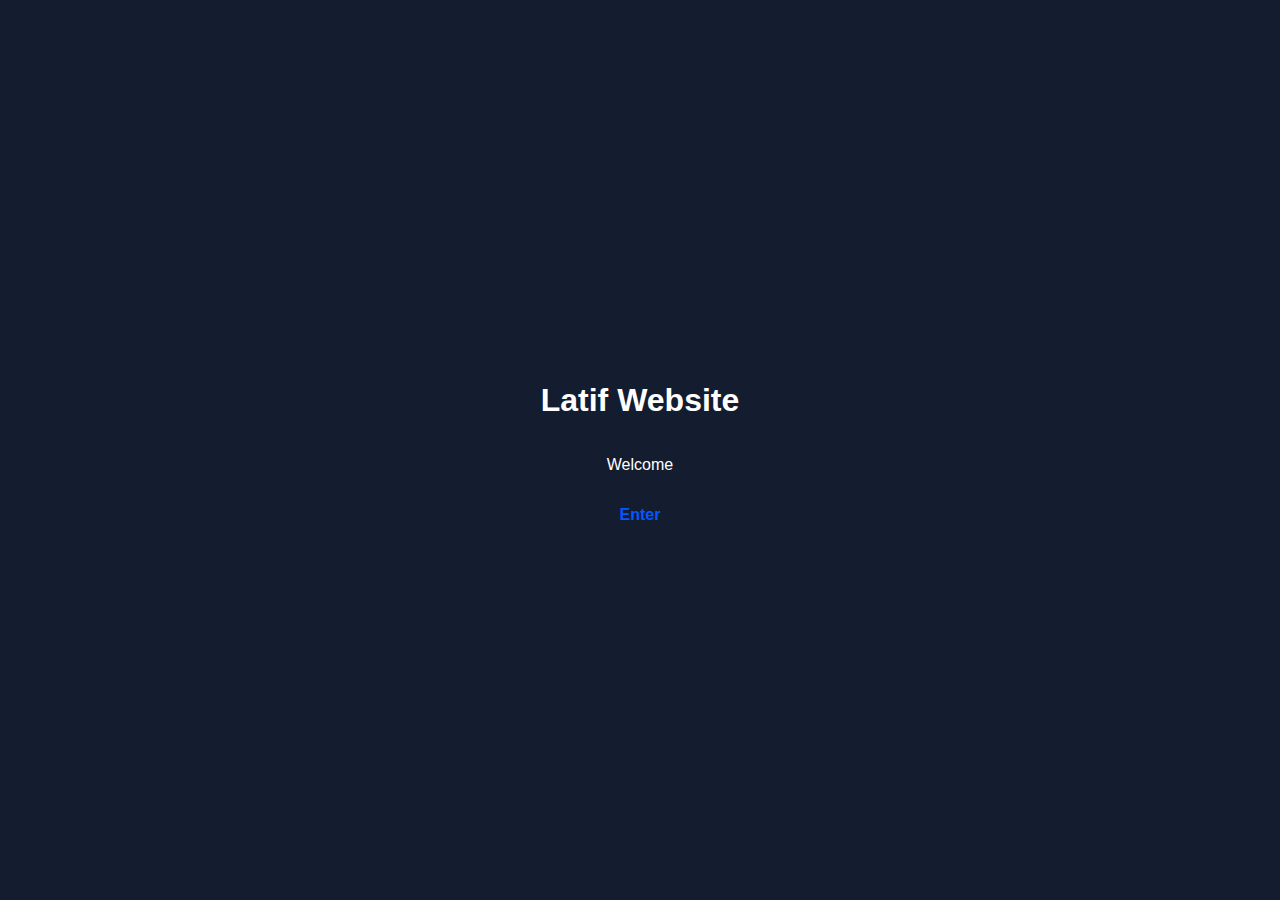
<file: exercice/latif_website/acceuil/acceuil.html>
<!DOCTYPE html>
<html>
  <head>
    <title>Latif Website</title>
    <link rel="stylesheet" type="text/css" href="style.css" />
    <link
      href="../site_photo/photo/lockalien.jpg"
      rel="icon"
      type="image/jpg"/>
  </head>
  <body>
    <h1>Latif Website</h1>
    <p>Welcome</p>
    <p><a href="../site/website.html">Enter</a></p>
  </body>
</html>
</file>
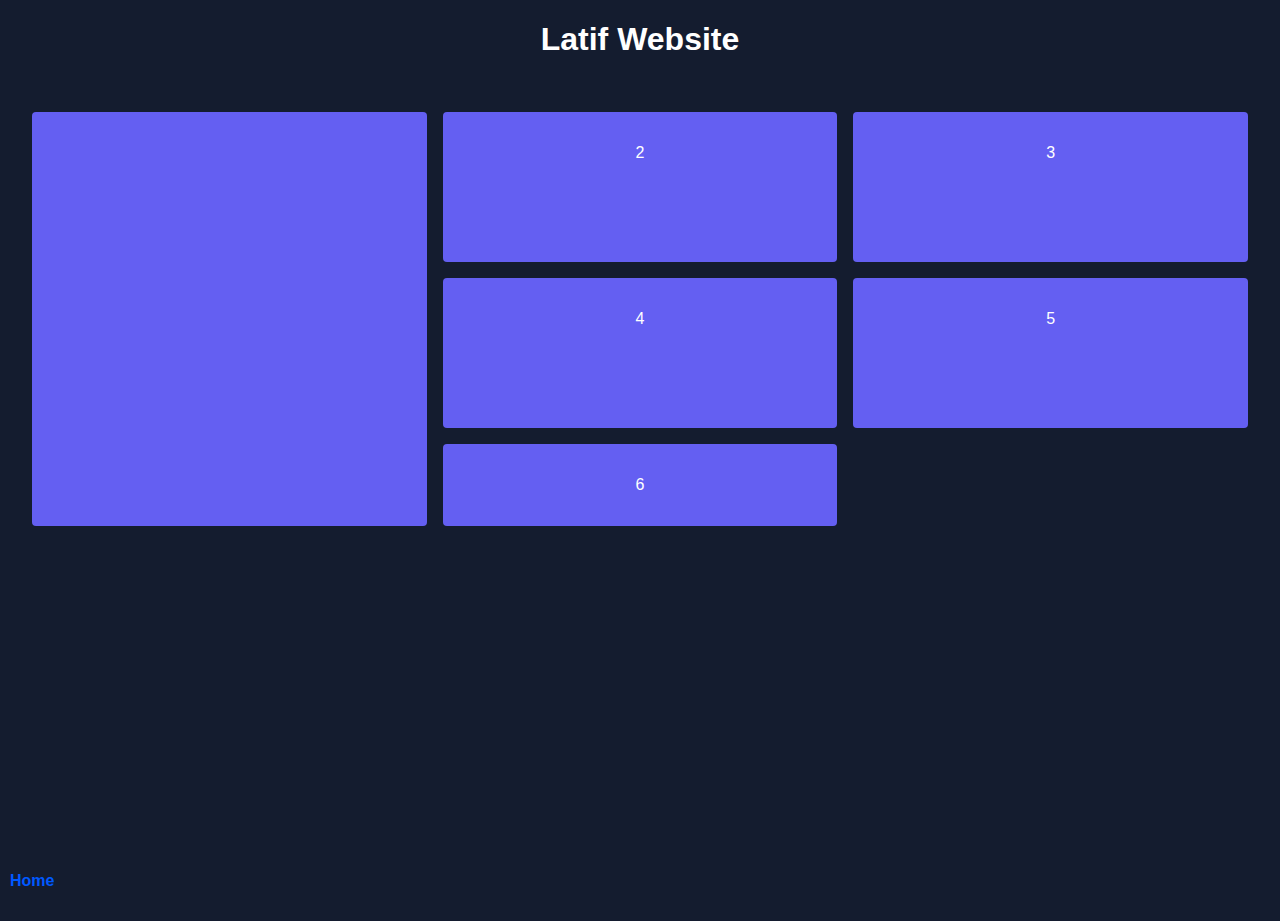
<file: exercice/latif_website/site/website.html>
<!DOCTYPE html>
<html>
  <head>
    <title>Latif Website</title>
    <link rel="stylesheet" type="text/css" href="style2.css" />
    <script src="script.js"></script>
    <link
      href="../site_photo/photo/lockalien.jpg"
      rel="icon"
      type="image/jpg"/>
  </head>
  <body>
    <h1>Latif Website</h1>
    <a id="home" href="../acceuil/acceuil.html">Home</a>
    <div class="container">
      <div class="grid">
        <div class="grid-item" id="username">
          <img id="img" />
        </div>
        <div class="grid-item">2</div>
        <div class="grid-item">3</div>
        <div class="grid-item">4</div>
        <div class="grid-item">5</div>
        <div class="grid-item">6</div>
      </div>
    </div>
  </body>
</html>
</file>
<file: exercice/latif_website/acceuil/style.css>
body{
    font-family: helvetica;
    margin: 0;
    height: 100vh;
    display: flex;
    flex-direction: column;
    justify-content: center;
    align-items: center;
    background-color: #141c2f;
    color: #fff;
}

h1{
    text-align: center;
}

p{
    text-align: center;
}

a {
    color: #0059ff;
    text-decoration: none;
    font-weight: bold;
}

a:hover {
    text-decoration: underline;
    color: #6966ff;
}

div{
    display: flex;
    justify-content: center;
    align-items: center;
    margin-top: 20px;
}
</file>
<file: exercice/latif_website/site/style2.css>
body{
    font-family: helvetica;
    margin: 0;
    height: 100vh;
    background-color: #141c2f;
    color: #fff;
}

a {
    color: #0059ff;
    text-decoration: none;
    font-weight: bold;
}

a:hover {
    text-decoration: underline;
    color: #6966ff;
}

h1{
    text-align: center;
}

#home{
    position: absolute;
    bottom: 10px;
    left: 10px;
}



body {
    background-color: #141c2f;
    color: #fff;
}

.grid {
    display: grid;
    gap: 1rem;
    grid-template-columns: repeat(3, 2fr);
    grid-template-rows: 150px 150px;
    margin: 1rem;
}

.grid-item {
    background-color: #645ff2;
    padding: 2rem;
    border-radius: .25rem;
    text-align: center;
}

.container {
    padding: 1rem;
}

#username{
    grid-column: span 1;
    grid-row: span 3;
}
</file>
